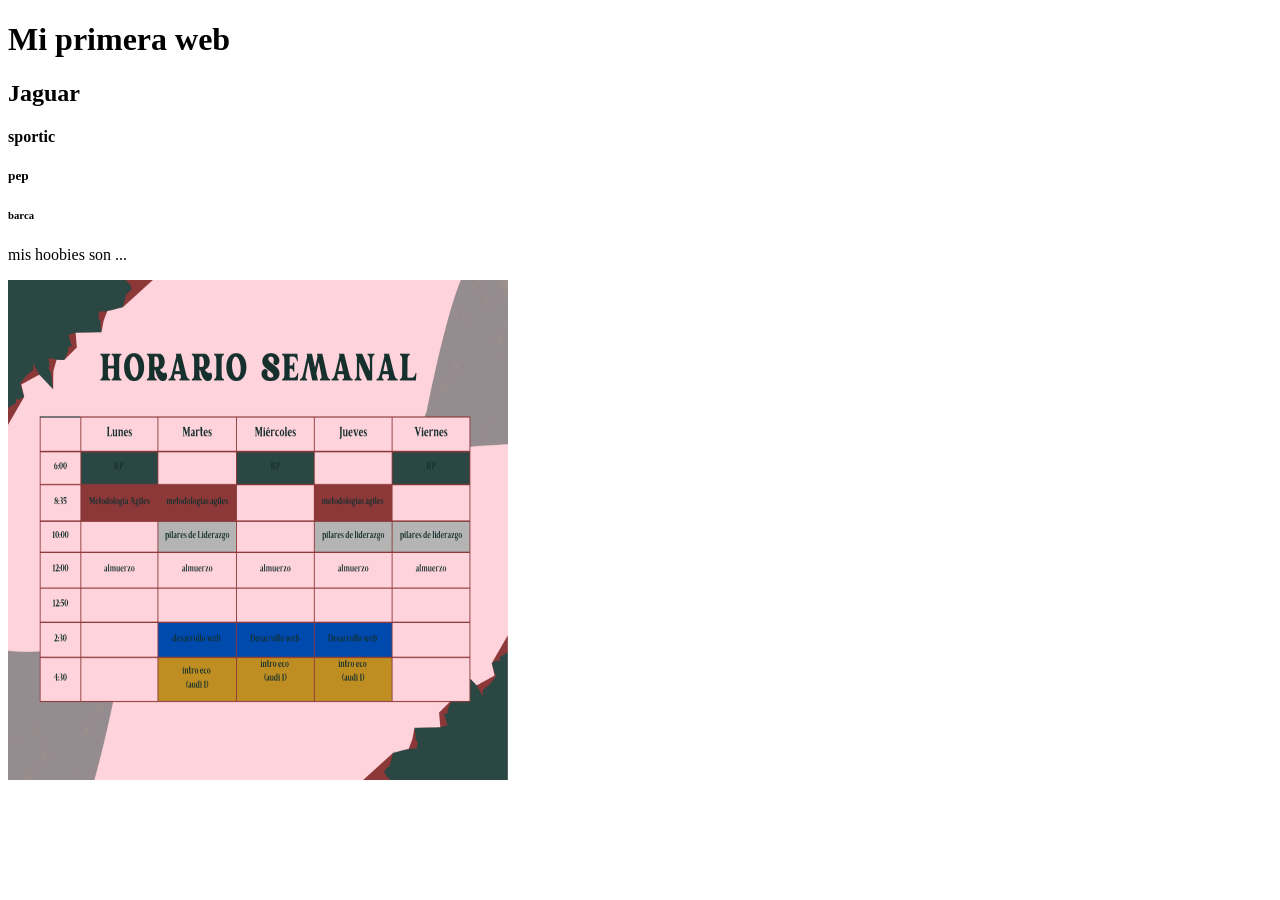
<file: semana 1/HolaMundo.html>
<!DOCTYPE html>

<html lang="en">
<head>
    <meta charset="UTF-8">
    <meta name="viewport" content="width=device-width, initial-scale=1.0">
    <title>mi primera web</title>
</head>
<body>
    <header><h1> Mi primera web </h1> </header>
        <h2>Jaguar</h2>
    </div>
    <div>
        <h4> sportic</h4>
    </div>
    <div>
        <h5> pep </h5>
    </div>
    <div>
        <h6> barca </h6>
    </div>
    <p> mis hoobies son ...</p>
    <img src="../semana 1/img/0800 (1).png" alt="calendario" width="500" height="500">



</body>
</html>
</file>
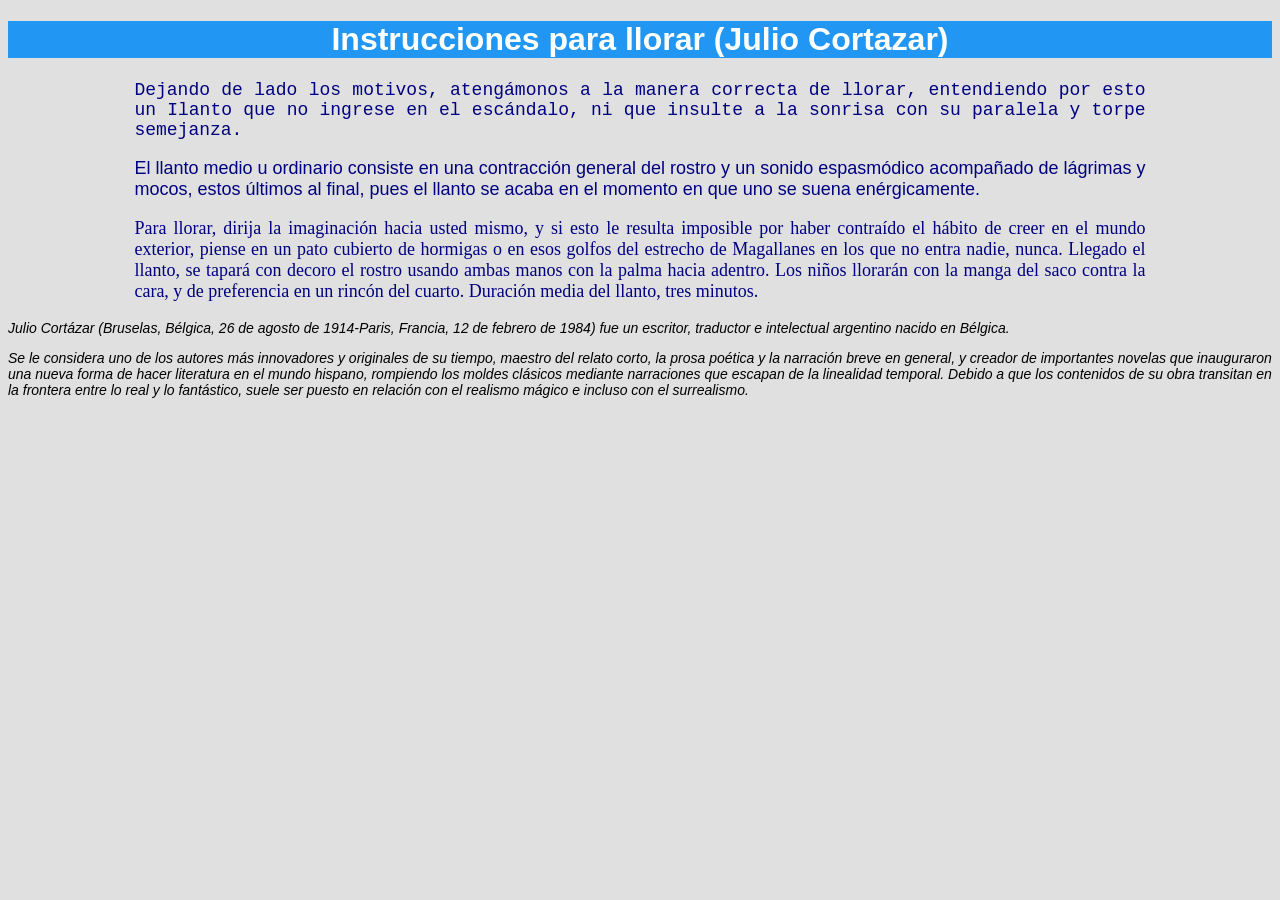
<file: Guias_WebI_20255618/Guia 1/ejemplo2.html>
<!DOCTYPE html>
<html lang="en">
<head>
    <meta charset="UTF-8">
    <meta name="viewport" content="width=device-width, initial-scale=1.0">
    <title>Usando la etiqueta style </title>
    <link rel="stylesheet" href="estilo2.css">
</head>
<body>
   <h1>Instrucciones para llorar (Julio Cortazar)</h1>
<div class="contenido">
<p class="cuento parrafo1"> Dejando de lado los motivos, atengámonos a la
manera correcta de llorar, entendiendo por esto un Ilanto que no ingrese en
el escándalo, ni que insulte a la sonrisa con su paralela y torpe semejanza.
</p>

<p class="cuento parrafo2">El llanto medio u ordinario consiste
en una
contracción general del rostro y un sonido espasmódico acompañado de
lágrimas y mocos, estos últimos al final, pues el llanto se acaba en el
momento en que uno se suena enérgicamente.</p>

<p class="cuento parrafo3">Para llorar, dirija la imaginación hacia usted
mismo, y si esto le resulta imposible por haber contraído el hábito de
creer en el mundo exterior, piense en un pato cubierto de hormigas o en
esos golfos del estrecho de Magallanes en los que no entra nadie, nunca.
Llegado el llanto, se tapará con decoro el rostro usando ambas manos con la
palma hacia adentro. Los niños llorarán con la manga del saco contra la
cara, y de preferencia en un rincón del cuarto. Duración media del llanto,
tres minutos.
</p>
</div>
<div class="autor">
<p class="julio">
    Julio Cortázar (Bruselas, Bélgica, 26 de agosto de 1914-Paris, Francia,
    12 de febrero de 1984) fue un escritor, traductor e intelectual
    argentino nacido en Bélgica.
</p>
<p class="julio">
Se le considera uno de los autores más innovadores y originales de su
tiempo, maestro del relato corto, la prosa poética y la narración breve
en general, y creador de importantes novelas que inauguraron una nueva
forma de hacer literatura en el mundo hispano, rompiendo los moldes
clásicos mediante narraciones que escapan de la linealidad temporal.
Debido a que los contenidos de su obra transitan en la frontera entre
lo real y lo fantástico, suele ser puesto en relación con el realismo
mágico e incluso con el surrealismo.
</p>
</div>
</body>
</html>
</file>
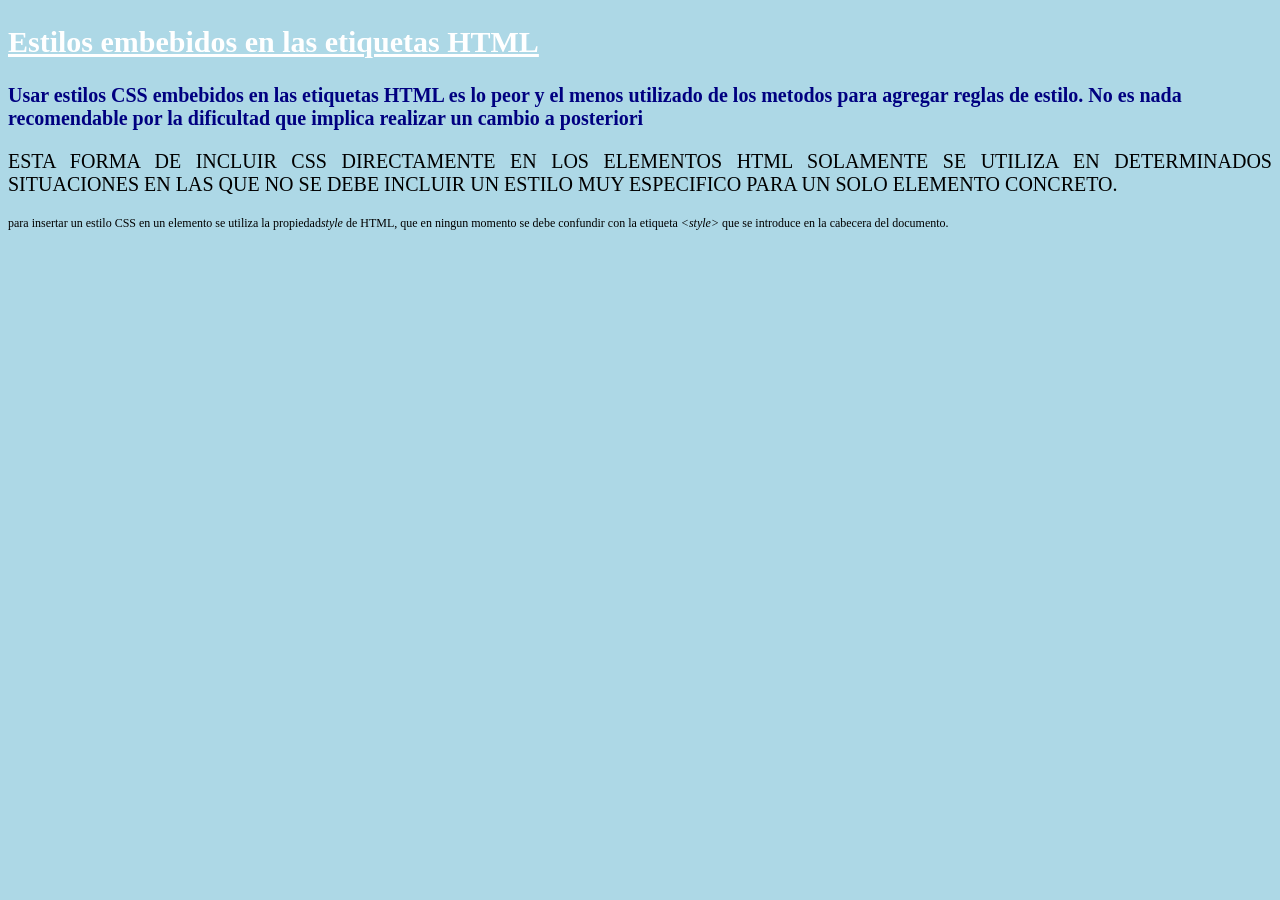
<file: Guias_WebI_20255618/Guia 1/estilos_embebidos.html>
<!DOCTYPE html>
<html lang="en">
<head>
    <meta charset="UTF-8">
    <meta name="viewport" content="width=device-width, initial-scale=1.0">
    <title>Estilos Embebidos</title>
    <link rel="stylesheet" href="estilo1.css">
</head>
<body>
<div class="contenido">
    <h2 class="titulo-principal">Estilos embebidos en las etiquetas HTML</h2>
    <p class="destacado-navy">Usar estilos CSS embebidos en las etiquetas HTML es lo peor y el menos utilizado de los metodos para agregar reglas de estilo. No es nada recomendable por la dificultad que implica realizar un cambio a posteriori  </p>
    <p class="texto-mayus-justificado"> Esta forma de incluir CSS directamente en los elementos HTML solamente se utiliza en determinados situaciones en las que no se debe incluir un estilo muy especifico para un solo elemento concreto.</p>
    <p class="texto-pequeno"> para insertar un estilo CSS en un elemento se utiliza la propiedad<span style="font-style:italic;">style</span> de HTML, que en ningun momento se debe confundir con la etiqueta <span style="font-style:italic;"> &lt;style&gt; </span> que se introduce en la cabecera del documento.</p>
</div>
</html>
</file>
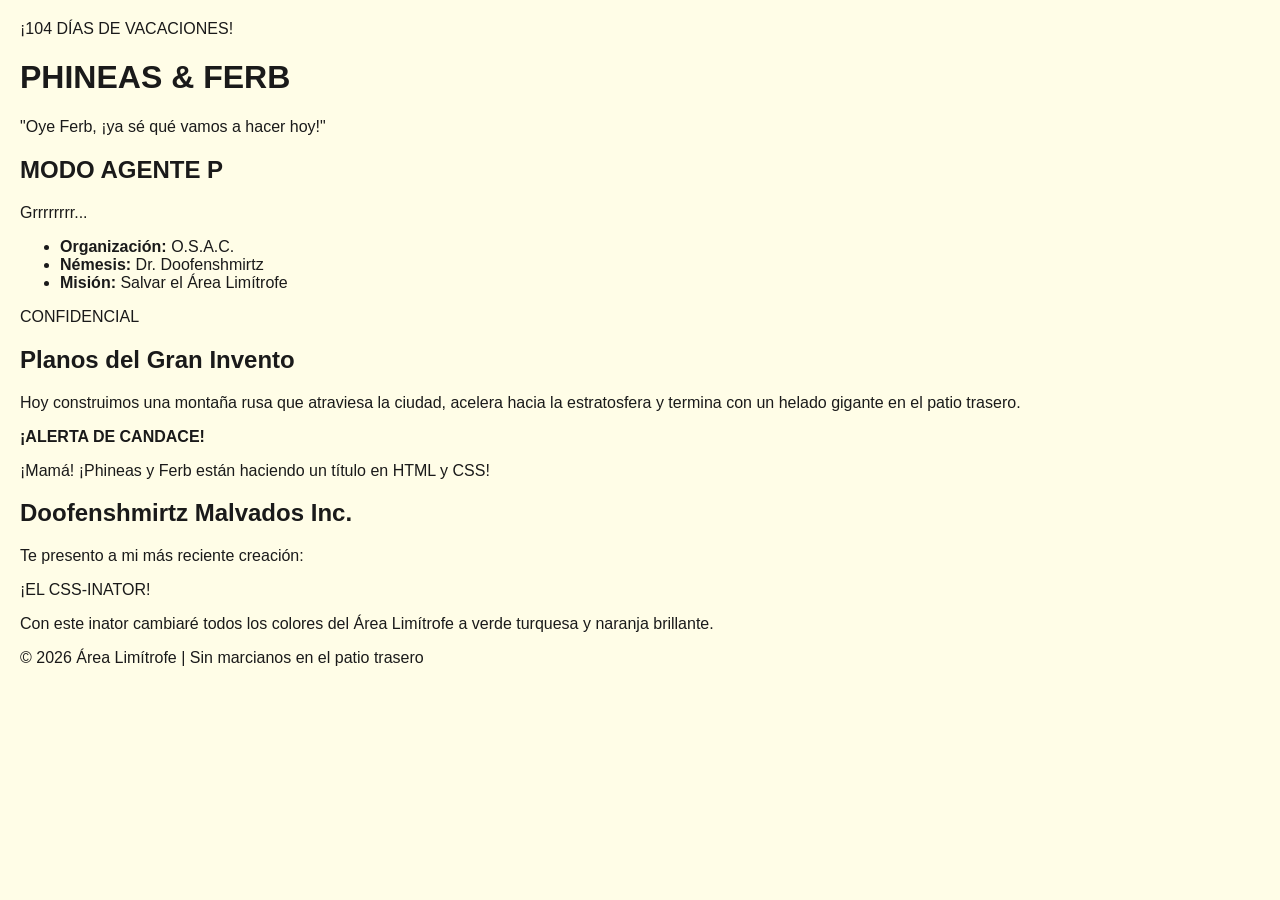
<file: Guias_WebI_20255618/Guia 1/phineas_y_ferb.html>
<!DOCTYPE html>
<html lang="es">
<head>
    <meta charset="UTF-8">
    <meta name="viewport" content="width=device-width, initial-scale=1.0">
    <title>Phineas y Ferb</title>
    <link rel="stylesheet" href="estilo3.css">
</head>
<body>
    <header id="phineas-header">
        <div class="header-badge">¡104 DÍAS DE VACACIONES!</div>
        <h1 id="title-main">PHINEAS <span class="ampersand">&</span> FERB</h1>
        <p class="quote-header">"Oye Ferb, ¡ya sé qué vamos a hacer hoy!"</p>
    </header>

    <div class="main-container">
        <aside id="perry-side-panel">
            <div class="perry-hat"></div>
            <h2>MODO AGENTE P</h2>
            <p class="perry-sound">Grrrrrrrr...</p>
            <ul class="secret-info">
                <li><strong>Organización:</strong> O.S.A.C.</li>
                <li><strong>Némesis:</strong> Dr. Doofenshmirtz</li>
                <li><strong>Misión:</strong> Salvar el Área Limítrofe</li>
            </ul>
            <div class="perry-badge">CONFIDENCIAL</div>
        </aside>

        <!-- Contenido principal -->
        <main id="main-content">
            
            <section id="inventos" class="blueprint-card">
                <h2 class="section-heading">Planos del Gran Invento</h2>
                <p class="blueprint-text">
                    Hoy construimos una montaña rusa que atraviesa la ciudad, acelera hacia la estratosfera y termina con un helado gigante en el patio trasero.
                </p>
                <div class="warning-box">
                    <strong>¡ALERTA DE CANDACE!</strong>
                    <p>¡Mamá! ¡Phineas y Ferb están haciendo un título en HTML y CSS!</p>
                </div>
            </section>

            <section id="doof-section" class="doof-card">
                <h2 class="doof-title">Doofenshmirtz Malvados Inc.</h2>
                <p>Te presento a mi más reciente creación:</p>
                <div class="inator-badge">¡EL CSS-INATOR!</div>
                <p class="doof-desc">
                    Con este inator cambiaré todos los colores del Área Limítrofe a verde turquesa y naranja brillante.
                </p>
            </section>

        </main>
    </div>

    <!-- Pie de página al estilo de la serie -->
    <footer id="tri-state-footer">
        <p>&copy; 2026 Área Limítrofe | Sin marcianos en el patio trasero</p>
    </footer>

</body>
</html>
</file>
<file: Guias_WebI_20255618/Guia 1/estilo2.css>
body{
            background-color: #E0E0E0;
            font-family: Arial, sans-serif;
        }

        h1{
            background-color: #2196f3;
            color: white;
            text-align: center;
        }

        div.contenido{
            margin: 0 auto;
            width: 80%;
        }

        p{
            font-size: 18px;
        }
        .cuento{
            color:navy;
            text-align: justify;
        }

        .parrafo1{
            font-family:"Courier New", monospace;
        }
        .parrafo2{
            font-family: verdana, Geneva, sans-serif;
        }

        .parrafo3{
            font-family: Georgia,"Times New Roman", Times, serif;
        }
        /* Se cambió la tipografía (font-family) de tres párrafos diferentes: el primero pasa a usar una fuente monoespaciada (Courier New), el segundo una fuente sin serifa (Verdana), y el tercero una fuente con serifa (Georgia) */
        div.autor{
            font-style: italic;
        }
        p.julio{
            font-size: 14px;
        }
</file>
<file: Guias_WebI_20255618/Guia 1/estilo1.css>
body {
    background-color: lightblue;
}

.contenido {
    font-size: 20px;
}

.titulo-principal {
    text-decoration: underline;
    color: white;
}

.destacado-navy {
    color: navy;
    font-weight: bold;
}

.texto-mayus-justificado {
    text-transform: uppercase;
    text-align: justify;
}

.texto-pequeno {
    font-size: 12px;
}

.etiqueta-code {
    font-style: italic;
}
</file>
<file: Guias_WebI_20255618/Guia 1/estilo3.css>
/* Configuración Retro / Cómic */
body {
    background-color: #fffde7;
    color: #1a1a1a;
    font-family: 'Comic Sans MS', 'Arial Rounded MT Bold', sans-serif;
    margin: 0;
    padding: 20px;
}

/* Encabezado */
#main-header {
    background-color: #ff5252;
    border: 4px solid #000000;
    box-shadow: 6px 6px 0px #000000;
    text-align: center;
    padding: 15px;
    margin-bottom: 30px;
}

.comic-title {
    color: #ffeb3b;
    font-size: 3rem;
    margin: 0;
    text-shadow: 3px 3px 0px #000000;
    letter-spacing: 2px;
}

.tagline {
    color: #ffffff;
    font-weight: bold;
    font-size: 1.2rem;
    margin-top: 5px;
}

/* Estructura con Sidebar y Contenido */
.main-layout {
    display: flex;
    gap: 20px;
    max-width: 1000px;
    margin: 0 auto;
}

#sidebar {
    flex: 1;
}

#content {
    flex: 2;
}

/* Tarjetas estilo Cómic */
.comic-box {
    background-color: #ffffff;
    border: 3px solid #000000;
    box-shadow: 5px 5px 0px #000000;
    padding: 20px;
    margin-bottom: 25px;
}

.section-title {
    background-color: #00e676;
    color: #000000;
    border: 2px solid #000000;
    display: inline-block;
    padding: 5px 15px;
    margin-top: 0;
    text-transform: uppercase;
}

/* Cita */
.quote {
    background-color: #ffe082;
    border-left: 5px solid #ff9800;
    padding: 10px;
    font-style: italic;
    font-weight: bold;
}

/* Lista del lateral */
.info-list {
    list-style-type: square;
    padding-left: 20px;
}

.info-list li {
    margin-bottom: 10px;
}

/* Personajes */
.cards-grid {
    display: flex;
    gap: 15px;
}

.character-card {
    background-color: #e1f5fe;
    border: 2px solid #000000;
    padding: 10px;
    text-align: center;
    flex: 1;
}

.avatar {
    width: 100px;
    height: 100px;
    border: 2px solid #000000;
    border-radius: 8px;
}

/* Pie de página */
#main-footer {
    background-color: #7c4dff;
    color: #ffffff;
    border: 3px solid #000000;
    box-shadow: 5px 5px 0px #000000;
    text-align: center;
    padding: 10px;
    margin-top: 20px;
    font-weight: bold;
}
</file>
